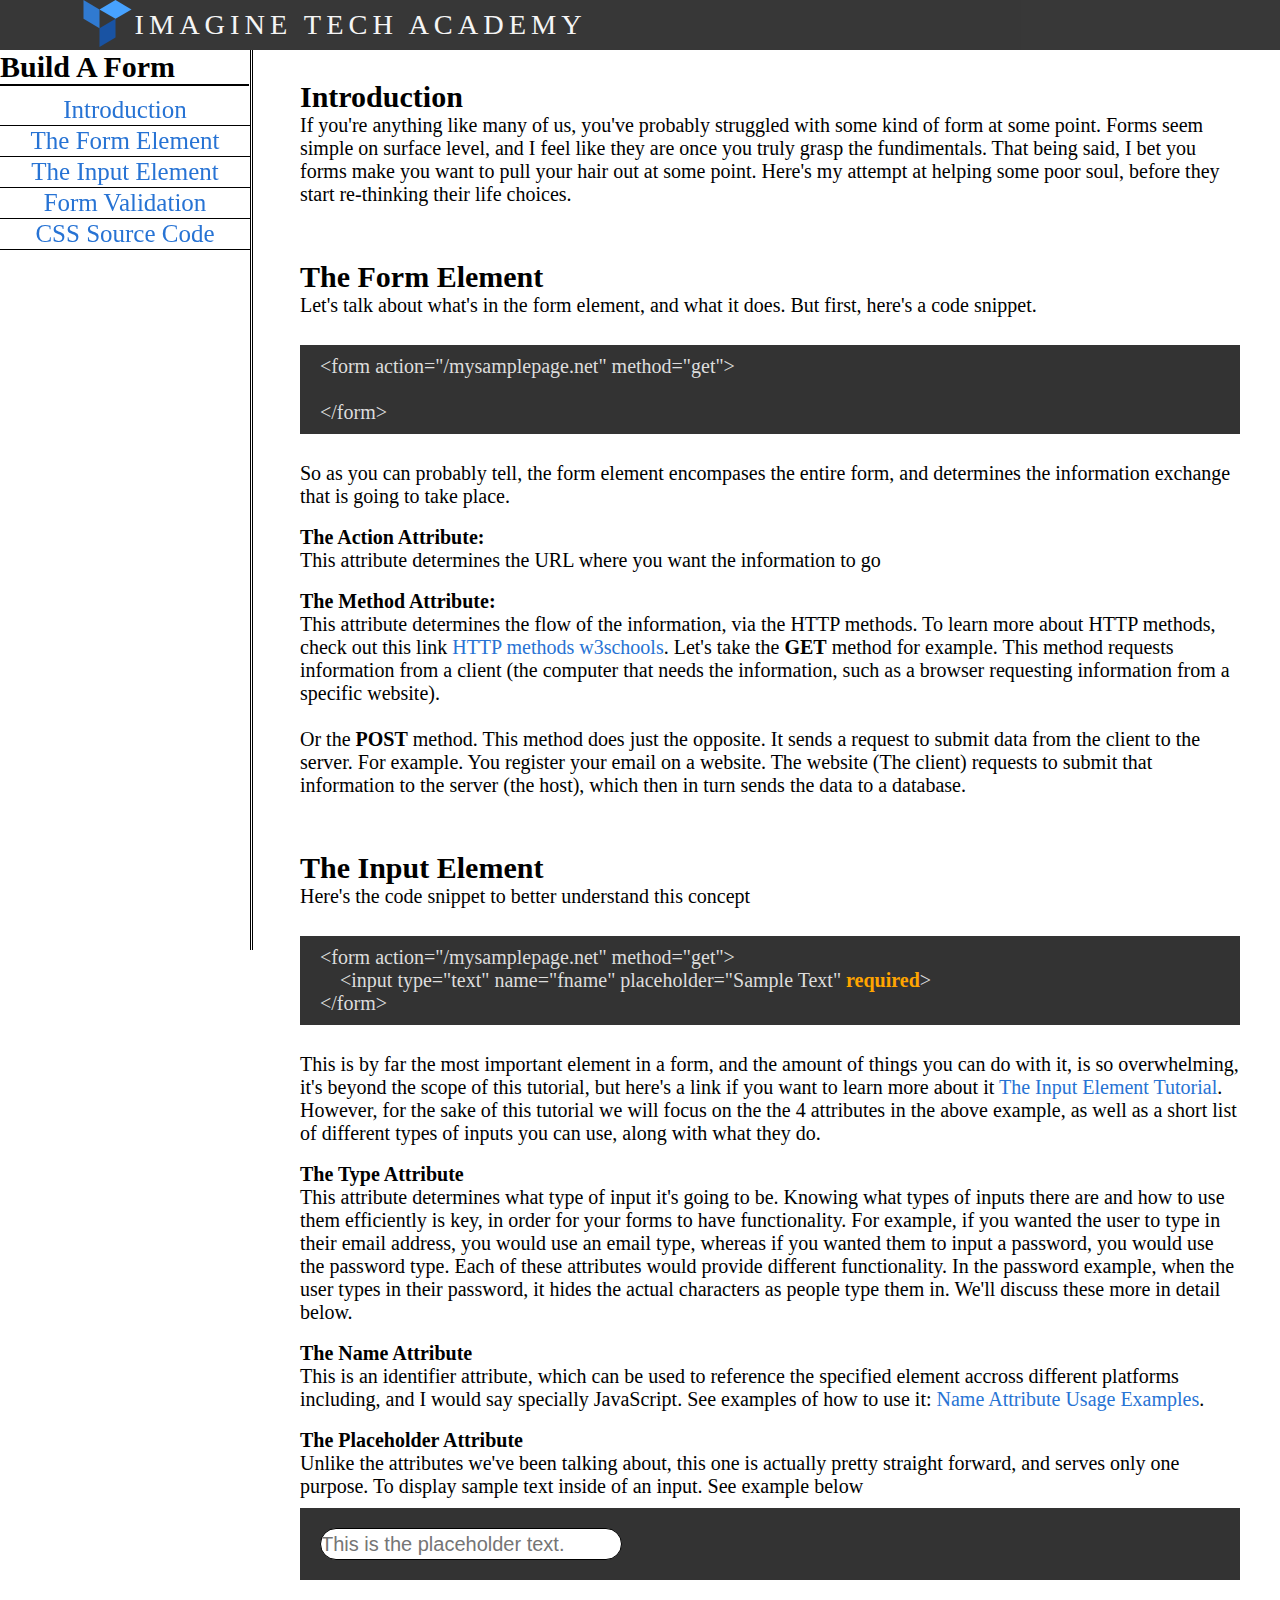
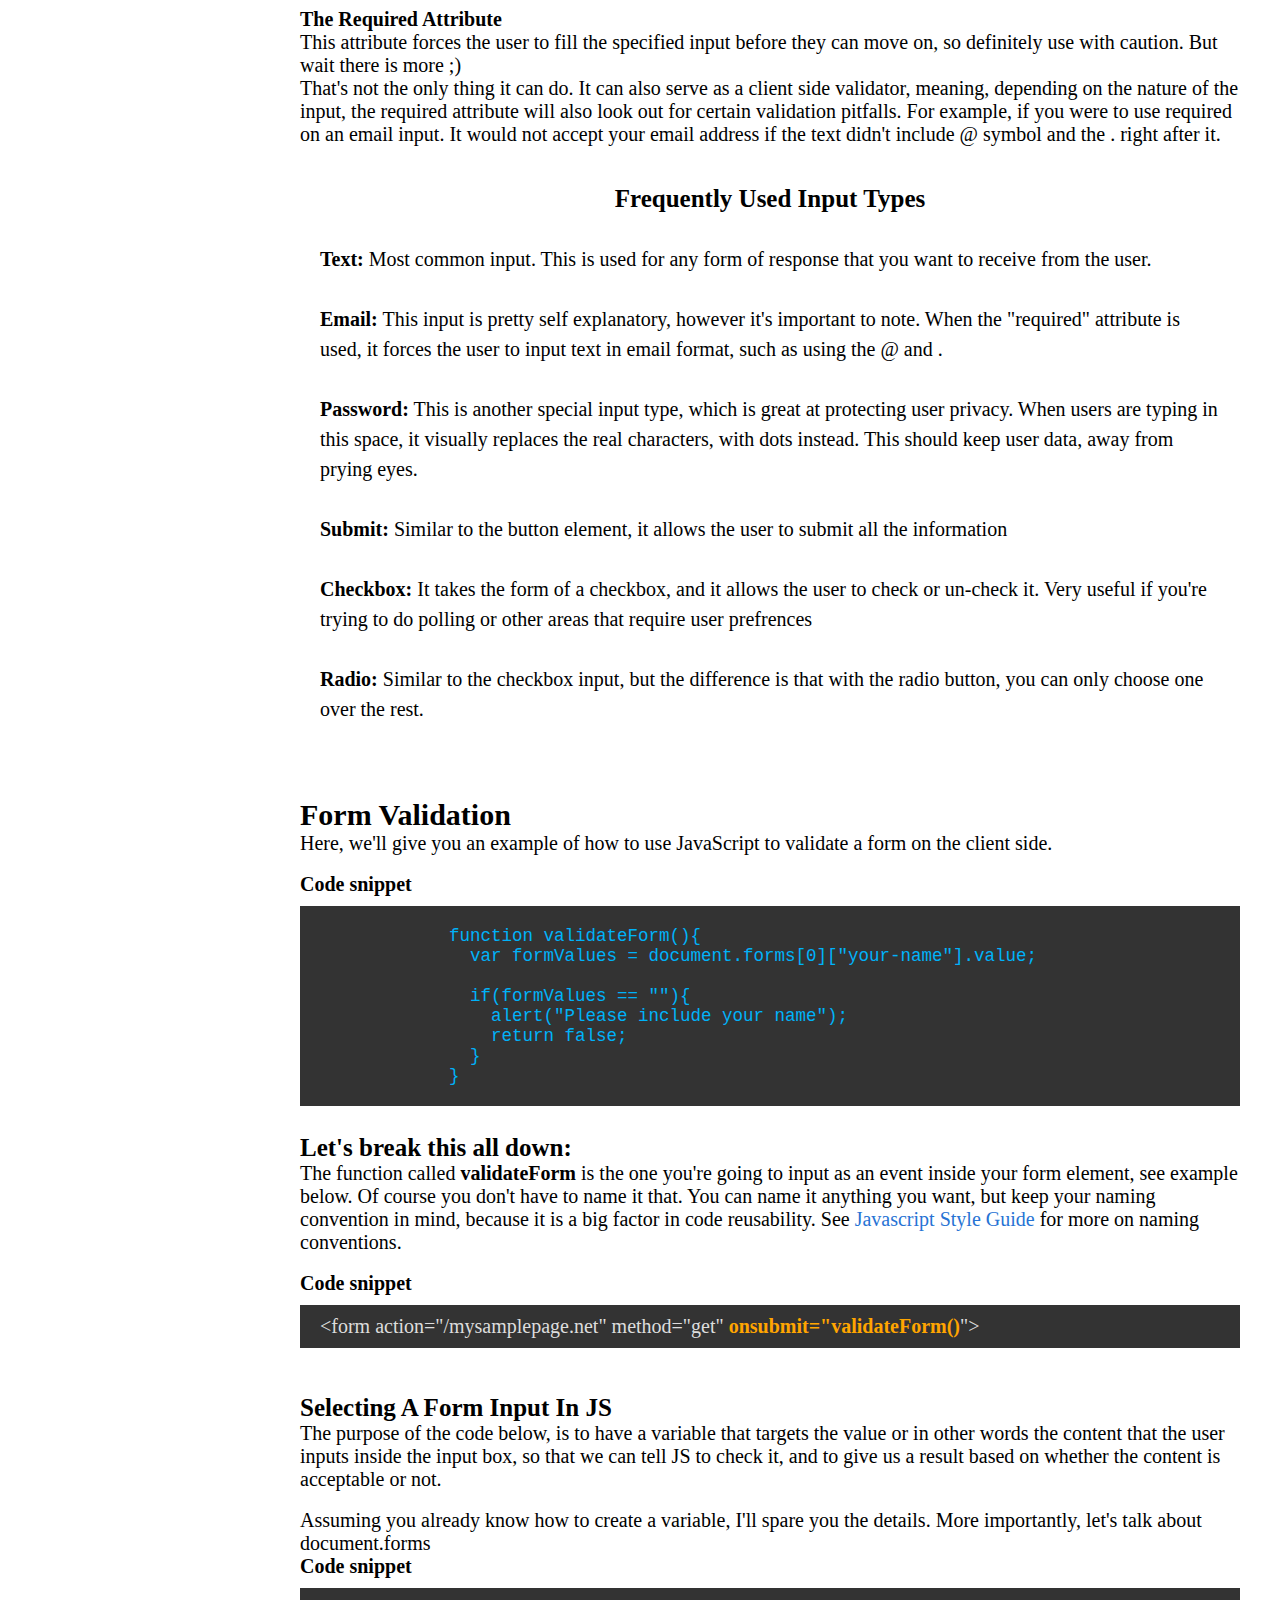
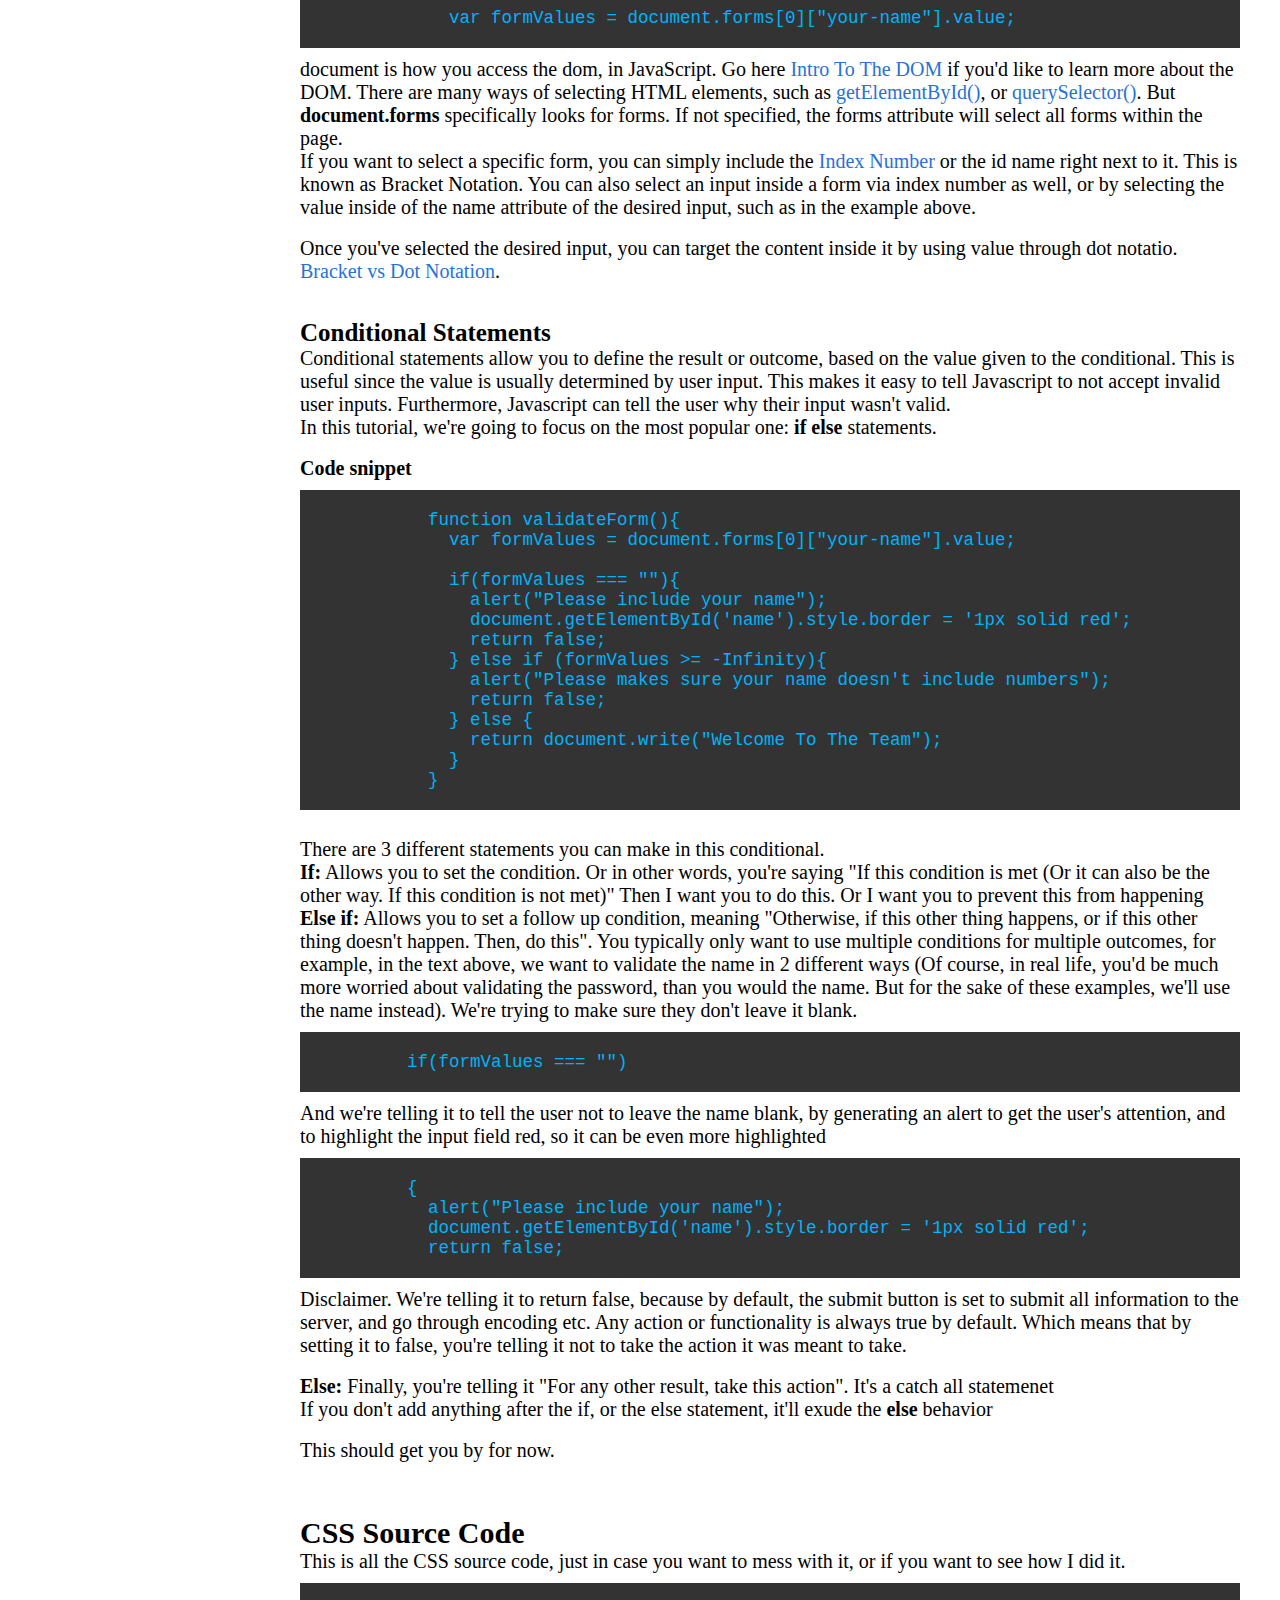
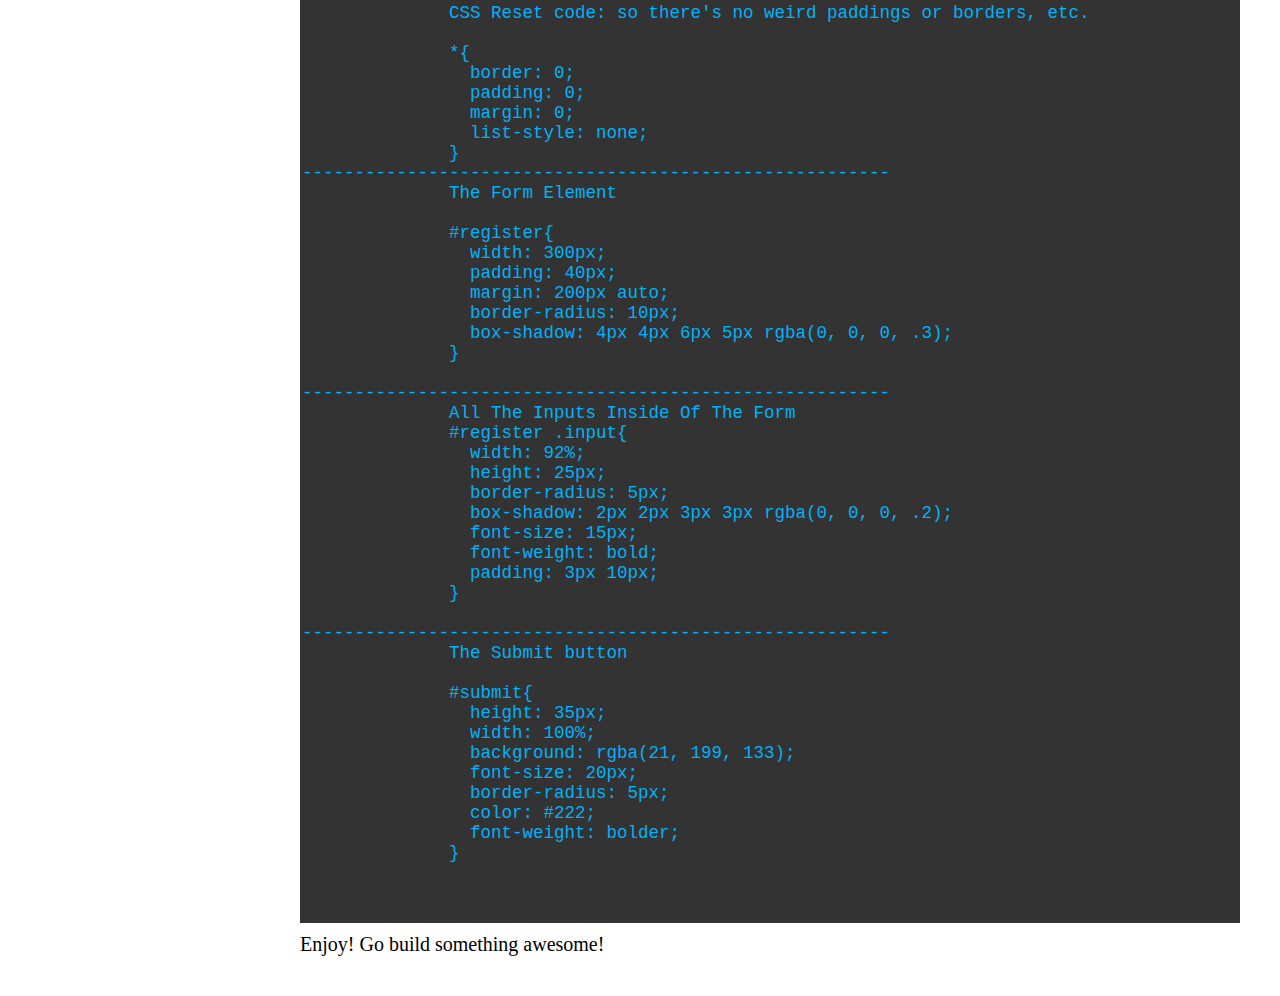
<file: index.html>
<!DOCTYPE html>
<html lang="en" dir="ltr">
  <head>
    <meta charset="utf-8">
    <title>Build A Form In HTML and CSS: The complete guide</title>
    <link rel="stylesheet" href="./index.css" type="text/css">
  </head>
  <body>
    <!-- Nav Bar -->
    <div id="page_container">

  <!-- Main Header -->
      <div id="main_header">
        <svg width="600px" height="47px" viewBox="0 0 433 47" version="1.1" xmlns="http://www.w3.org/2000/svg" xmlns:xlink="http://www.w3.org/1999/xlink">
    <!-- Generator: Sketch 52.5 (67469) - http://www.bohemiancoding.com/sketch -->
            <title>Logo Final Copy</title>
            <desc>Created with Sketch.</desc>
            <g id="Style-Guide" stroke="none" stroke-width="1" fill="none" fill-rule="evenodd">
                <g id="A4" transform="translate(-14.000000, -12.000000)">
                    <g id="Logo-Final-Copy" transform="translate(14.000000, 4.000000)">
                        <g id="Logo-Innards-Copy" transform="translate(0.000000, 8.000000)" fill-rule="nonzero">
                            <polygon id="Rectangle-7-Copy-7" fill="#004199" transform="translate(24.010093, 32.906414) rotate(-120.000000) translate(-24.010093, -32.906414) " points="15.8145246 18.9215576 32.0891406 28.3177116 32.2056605 46.8912698 15.9662663 37.5154513"></polygon>
                            <polygon id="Rectangle-7-Copy-6" fill="#1A6CCC" points="0.00608892631 0.00744326665 15.9764508 9.41846758 15.9993832 28.2071711 0.0247223039 18.8313525"></polygon>
                            <polygon id="Rectangle-7-Copy-5" fill="#3398FF" points="15.9764508 9.41846758 31.9857594 0.0196224872 47.9966584 9.43550811 32.0235492 18.8164156"></polygon>
                        </g>
                        <text id="IMAGINE-TECH" font-family="Ailerons-Regular, Ailerons" font-size="28.3516" font-weight="normal" line-spacing="34" letter-spacing="5" fill="#F4F4F4">
                            <tspan x="51" y="42">IMAGINE TECH ACADEMY</tspan>

                        </text>
                    </g>
                </g>
            </g>
        </svg>
      </div>
  <!-- End of Main Header -->

      <nav id="navbar">
        <header id="nav_header">Build A Form</header>

        <section id="nav_bar_nav">
          <a class="nav-link" href="#introduction">Introduction</a>
          <a class="nav-link" href="#the_form_element">The Form Element</a>
          <a class="nav-link" href="#the_input_element">The Input Element</a>
          <a class="nav-link" href="#form_validation">Form Validation</a>
          <a class="nav-link" href="#css_source_code">CSS Source Code</a>
        </section>
      </nav>

      <main id="main-doc">
        <section id="introduction" class="main-section">
          <header >Introduction</header>
          <p>If you're anything like many of us, you've probably struggled with some kind of form at some point. Forms seem simple on surface level, and I feel like they are once you truly grasp the fundimentals. That being said, I bet you forms make you want to pull your hair out at some point. Here's my attempt at helping some poor soul, before they start re-thinking their life choices.</p>
        </section><br><br><br>

        <section id="the_form_element" class="main-section">
          <header>The Form Element</header>
          <p>Let's talk about what's in the form element, and what it does. But first, here's a code snippet.</p><br>
          <p class="code-snippet">
              &nbsp;  &lt;form action="/mysamplepage.net" method="get"&gt;<br><br>

              &nbsp;  &lt;/form&gt;
          </p><br>
          <p>So as you can probably tell, the form element encompases the entire form, and determines the information exchange that is going to take place.</p><br>

          <p style="font-weight:bolder">The Action Attribute:</p>
          <p>This attribute determines the URL where you want the information to go</p><br>

          <p style="font-weight: bolder;">The Method Attribute:</p>
          <p>
            This attribute determines the flow of the information, via the HTTP methods. To learn more about HTTP methods, check out this link <a href="https://www.w3schools.com/tags/ref_httpmethods.asp" target="_blank">HTTP methods w3schools</a>.
            Let's take the <span style='font-weight: bold'>GET</span> method for example. This method requests information from a client (the computer that needs the information, such as a browser requesting information from a specific website). <br><br>

            Or the <span style='font-weight: bold'>POST</span> method. This method does just the opposite. It sends a request to submit data from the client to the server. For example. You register your email on a website. The website (The client) requests to submit that information to the server (the host), which then in turn sends the data to a database.
          </p>
        </section><br><br><br>

        <section id="the_input_element" class="main-section">
          <header>The Input Element</header>
          <p>Here's the code snippet to better understand this concept</p><br>
          <p class="code-snippet">
              &nbsp;  &lt;form action="/mysamplepage.net" method="get"&gt;<br>
              &nbsp;  &nbsp;  &nbsp;  &lt;input type="text" name="fname" placeholder="Sample Text" <span style="color: orange">required</span>&gt;<br>
              &nbsp;  &lt;/form&gt;
          </p><br>

          <p>This is by far the most important element in a form, and the amount of things you can do with it, is so overwhelming, it's beyond the scope of this tutorial, but here's a link if you want to learn more about it <a href="https://www.w3schools.com/tags/tag_input.asp" target="_blank">The Input Element Tutorial</a>. However, for the sake of this tutorial we will focus on the the 4 attributes in the above example, as well as a short list of different types of inputs you can use, along with what they do.
          </p><br>

          <p style="font-weight: bold">The Type Attribute</p>
          <p>This attribute determines what type of input it's going to be. Knowing what types  of inputs there are and how to use them efficiently is key, in order for your forms to have functionality. For example, if you wanted the user to type in their email address, you would use an email type, whereas if you wanted them to input a password, you would use the password type. Each of these attributes would provide different functionality. In the password example, when the user types in their password, it hides the actual characters as people type them in. We'll discuss these more in detail below.</p>
          <br>

          <p style="font-weight: bold">The Name Attribute</p>
          <p>This is an identifier attribute, which can be used to reference the specified element accross different platforms including, and I would say specially JavaScript. See examples of how to use it: <a href="https://www.w3schools.com/tags/att_name.asp">Name Attribute Usage Examples</a>.</p><br>

          <p style="font-weight: bold">The Placeholder Attribute</p>
          <p>Unlike the attributes we've been talking about, this one is actually pretty straight forward, and serves only one purpose. To display sample text inside of an input. See example below</p>
          <p class="code-snippet">
            <input id="sample-input" type="text" style="font-size: 20px" placeholder="This is the placeholder text. ">
          </p><br>

          <p style="font-weight: bold">The Required Attribute</p>
          <p>This attribute forces the user to fill the specified input before they can move on, so definitely use with caution. But wait there is more ;)  <br>
          That's not the only thing it can do. It can also serve as a client side validator, meaning, depending on the nature of the input, the required attribute will also look out for certain validation pitfalls. For example, if you were to use required on an email input. It would not accept your email address if the text didn't include @ symbol and the . right after it.
        </p><br>

          <article>
            <p  style="text-align: center; font-weight: bolder; font-size: 25px;">Frequently Used Input Types</p><hr /><br>

            <ul>
              <li><span>Text:</span> Most common input. This is used for any form of response that you want to receive from the user.</li><br>

              <li><span>Email:</span> This input is pretty self explanatory, however it's important to note. When the "required" attribute is used, it forces the user to input text in email format, such as using the @ and .</li><br>

              <li><span>Password:</span> This is another special input type, which is great at protecting user privacy. When users are typing in this space, it visually replaces the real characters, with dots instead. This should keep user data, away from prying eyes.</li><br>

              <li><span>Submit:</span> Similar to the button element, it allows the user to submit all the information</li><br>

              <li><span>Checkbox:</span> It takes the form of a checkbox, and it allows the user to check or un-check it. Very useful if you're trying to do polling or other areas that require user prefrences </li><br>

              <li><span>Radio:</span> Similar to the checkbox input, but the difference is that with the radio button, you can only choose one over the rest.</li>
            </ul>
          </article>

        </section><br><br><br>

        <section id="form_validation" class="main-section">
          <header>Form Validation</header>
          <p>Here, we'll give you an example of how to use JavaScript to validate a form on the client side.</p><br>
          <p class="snippet-text">Code snippet</p>
          <pre><code>
              function validateForm(){
                var formValues = document.forms[0]["your-name"].value;

                if(formValues == ""){
                  alert("Please include your name");
                  return false;
                }
              }
            </code></pre><br>

          <p  class="sub-title">Let's break this all down:</p>
          <p>The function called <b>validateForm</b> is the one you're going to input as an event inside your form element, see example below. Of course you don't have to name it that. You can name it anything you want, but keep your naming convention in mind, because it is a big factor in code reusability. See <a href="https://www.w3schools.com/js/js_conventions.asp">Javascript Style Guide</a> for more on naming conventions.</p><br>

          <p class="snippet-text">Code snippet</p>
          <p class="code-snippet">
            &nbsp;  &lt;form action="/mysamplepage.net" method="get" <span style="color: orange">onsubmit="validateForm()</span>"&gt;
          </p><br>
          <p class="sub-title"></p><br>

          <p class=sub-title>Selecting A Form Input In JS</p>
          <p>The purpose of the code below, is to have a variable that targets the value or in other words the content that the user inputs inside the input box, so that we can tell JS to check it, and to give us a result based on whether the content is acceptable or not.</p><br>
          <p>Assuming you already know how to create a variable, I'll spare you the details. More importantly, let's talk about document.forms</p>

          <p class="snippet-text">Code snippet</p>
          <pre><code>
              var formValues = document.forms[0]["your-name"].value;
          </code></pre>

          <p>document is how you access the dom, in JavaScript. Go here <a href="https://developer.mozilla.org/en-US/docs/Web/API/Document_Object_Model/Introduction">Intro To The DOM</a> if you'd like to learn more about the DOM. There are many ways of selecting HTML elements, such as <a href="https://developer.mozilla.org/en-US/docs/Web/API/Document/getElementById">getElementById()</a>, or <a href="https://www.w3schools.com/jsref/met_document_queryselector.asp">querySelector()</a>. But <b>document.forms</b> specifically looks for forms. If not specified, the forms attribute will select all forms within the page.</p>
          <p>If you want to select a specific form, you can simply include the <a href="https://www.w3schools.com/js/js_arrays.asp">Index Number</a> or the id name right next to it. This is known as Bracket Notation.
          You can also select an input inside a form via index number as well, or by selecting the value inside of the name attribute of the desired input, such as in the example above.</p><br>
          <p>Once you've selected the desired input, you can target the content inside it by using value through dot notatio. <a href="https://codeburst.io/javascript-quickie-dot-notation-vs-bracket-notation-333641c0f781">Bracket vs Dot Notation</a>.</p><br><br>

          <p class=sub-title>Conditional Statements</p>
          <p>Conditional statements allow you to define the result or outcome, based on the value given to the conditional. This is useful since the value is usually determined by user input. This makes it easy to tell Javascript to not accept invalid user inputs. Furthermore, Javascript can tell the user why their input wasn't valid.</p>
          <p>In this tutorial, we're going to focus on the most popular one: <b>if else </b>statements.</p><br>

          <p class="snippet-text">Code snippet</p>
          <pre><code>
            function validateForm(){
              var formValues = document.forms[0]["your-name"].value;

              if(formValues === ""){
                alert("Please include your name");
                document.getElementById('name').style.border = '1px solid red';
                return false;
              } else if (formValues >= -Infinity){
                alert("Please makes sure your name doesn't include numbers");
                return false;
              } else {
                return document.write("Welcome To The Team");
              }
            }
        </code></pre><br>
        <p>There are 3 different statements you can make in this conditional. <br>
          <b>If:</b> Allows you to set the condition. Or in other words, you're saying "If this condition is met (Or it can also be the other way. If this condition is not met)" Then I want you to do this. Or I want you to prevent this from happening <br>
          <b>  Else if:</b> Allows you to set a follow up condition, meaning "Otherwise, if this other thing happens, or if this other thing doesn't happen. Then, do this". You typically only want to use multiple conditions for multiple outcomes, for example, in the text above, we want to validate the name in 2 different ways (Of course, in real life, you'd be much more worried about validating the password, than you would the name. But for the sake of these examples, we'll use the name instead). We're trying to make sure they don't leave it blank.
        </p>

        <pre><code>
          if(formValues === "")
        </code></pre>
        <p>And we're telling it to tell the user not to leave the name blank, by generating an alert to get the user's attention, and to highlight the input field red, so it can be even more highlighted</p>

        <pre><code>
          {
            alert("Please include your name");
            document.getElementById('name').style.border = '1px solid red';
            return false;
        </code></pre>

        <p>Disclaimer. We're telling it to return false, because by default, the submit button is set to submit all information to the server, and go through encoding etc. Any action or functionality is always true by default. Which means that by setting it to false, you're telling it not to take the action it was meant to take.</p><br>


        <p><b>Else:</b> Finally, you're telling it "For any other result, take this action". It's a catch all statemenet</p>
        <p>If you don't add anything after the if, or the else statement, it'll exude the <b>else</b> behavior</p><br>
        <p>This should get you by for now.</p>
        </section><br><br><br>
        <!-- All 5 code elements are going to go here -->
        <section class="main-section" id="css_source_code">
          <header>CSS Source Code</header>
          <p>This is all the  CSS source code, just in case you want to mess with it, or if you want to see  how I did it.</p>
          <pre>
            <code>
              CSS Reset code: so there's no weird paddings or borders, etc.

              *{
                border: 0;
                padding: 0;
                margin: 0;
                list-style: none;
              }
--------------------------------------------------------
              The Form Element

              #register{
                width: 300px;
                padding: 40px;
                margin: 200px auto;
                border-radius: 10px;
                box-shadow: 4px 4px 6px 5px rgba(0, 0, 0, .3);
              }

--------------------------------------------------------
              All The Inputs Inside Of The Form
              #register .input{
                width: 92%;
                height: 25px;
                border-radius: 5px;
                box-shadow: 2px 2px 3px 3px rgba(0, 0, 0, .2);
                font-size: 15px;
                font-weight: bold;
                padding: 3px 10px;
              }

--------------------------------------------------------
              The Submit button

              #submit{
                height: 35px;
                width: 100%;
                background: rgba(21, 199, 133);
                font-size: 20px;
                border-radius: 5px;
                color: #222;
                font-weight: bolder;
              }


            </code></pre>
        </section>
        <p>Enjoy! Go build something awesome!</p>
      </main>
    </div>

  </body>
</html>
</file>
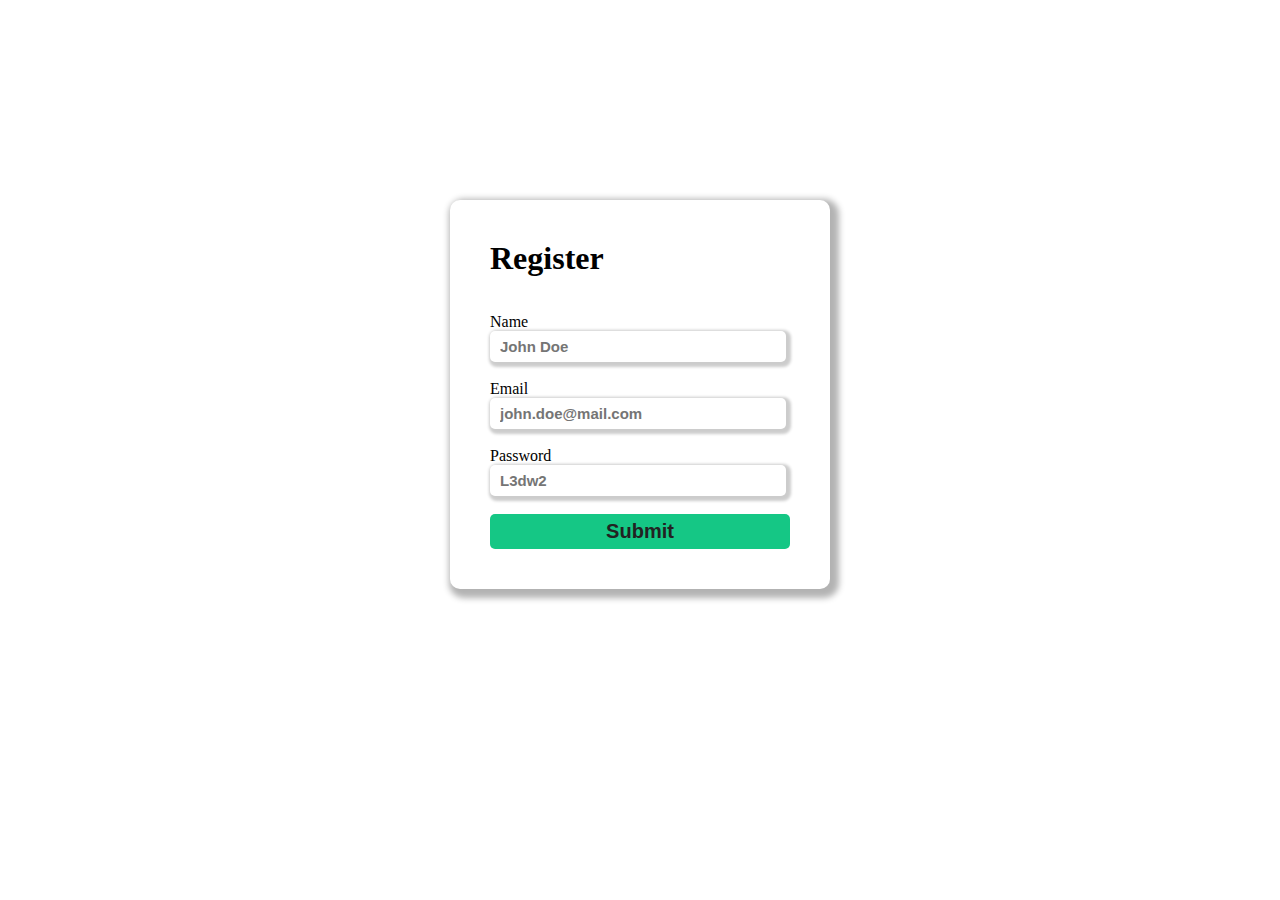
<file: sample/sample.html>
<!DOCTYPE html>
<html lang="en" dir="ltr">
  <head>
    <meta charset="utf-8">
    <title>Form Sample</title>
    <link rel="stylesheet" href="./sample.css">
    <script type="text/javascript" src="./sample.js"></script>
  </head>
  <body>
    <form id="register" action="youtube.com" method="post" onsubmit="return validateForm()" name="registration">
      <h1>Register</h1><br><br>
      <label for="name">Name</label><br>
      <input class="input" type="text" id="name" name="your-name" placeholder="John Doe"><br><br>

      <label for="email">Email</label>
      <input class="input" name="email" type="email" id="email" placeholder="john.doe@mail.com" required><br><br>

      <label for="password">Password</label>
      <input class="input" name="password" type="password" id="password" placeholder="L3dw2" required><br><br>

      <input id="submit" type="submit" placeholder="Submit Info">
    </form>
  </body>
</html>
</file>
<file: index.css>
*{
  border: 0;
  margin: 0;
  list-style: none;
  padding: 0;
}

a{
  text-decoration: none;
}

#main_header{
  height: 50px;
  background: #222;
  opacity: .9;
  position: fixed;
  top: 0;
  width: 100%;
  color: #eee;
  display: block;
}

header{
  font-size: 30px;
  font-weight: bolder;
}

p{
  font-size: 20px;
}

#main-doc{
  margin: 80px 40px 40px 300px;
}

.main-section:target{
  border: .5px solid black;
  padding: 4px;
}

#navbar{
  border-right: 3px double black;
  width: 250px;
  position: fixed;
  top: 50px;
  left: 0;
  overflow-x: hidden;
  height: 100%;
}

#nav_header{
  border-bottom: 2px solid black;
  position: fixed;
  width: 249px;
  background: white;
}

#nav_bar_nav{
  margin-top: 45px;

}

#nav_bar_nav a{
  color: rgba(39 115 212);
  display: block;
  border-bottom: .2px solid black;
  text-align: center;
  line-height: 30px;
  font-size: 25px;
}

#nav_bar_nav a:hover{
  color: rgba(74 150 247);
  transition: .5s;
}

.code-snippet{
  background: #333;
  padding: 10px;
  margin: 10px 0;
  color: #ddd;
}

.snippet-text{
  font-weight: bold;
}

.sub-title{
  font-weight: bolder;
  font-size: 25px;
}

span{
  font-weight: bold;
}

article{
  padding: 20px;
  font-size: 20px;
  line-height: 30px;
}

#sample-input{
  margin: 10px;
  height: 30px;
  width: 300px;
  display: block;
  border: 1px solid black;
  border-radius: 20px;
}

pre{
  color: rgba(0, 178, 249);
  font-size: 17.5px;
  background: #333;
  padding: 0 2px;
  margin: 10px 0;
}

a{
  list-style: none;
  color: rgba(39 115 212);
}

@media(max-width: 930px){
  #navbar{
    width: 100%;
    display: block;
  }

  #nav_bar_nav{
    background: #222;
    position: static;
    margin-top: 0;
    text-align: center;
  }

  #nav_header{
    display: none;
  }

  #main-doc{
    margin: 210px 15px 40px 15px;
  }

  #main_header{
    height: 50px;
    background: #222;
    opacity: .9;
    position: fixed;
    top: 0;
    width: 100%;
    color: #eee;
    display: block;
  }

  code{
    font-size: 12px;
  }

  .code-snippet{
    font-size: 18px;
  }
}

@media (max-width: 610px){
  code{
    font-size: 7px;
  }

  .code-snippet{
    font-size: 12px;
  }
}
</file>
<file: sample/sample.css>
*{
  border: 0;
  padding: 0;
  margin: 0;
  list-style: none;
}

#register{
  width: 300px;
  padding: 40px;
  margin: 200px auto;
  border-radius: 10px;
  box-shadow: 4px 4px 6px 5px rgba(0, 0, 0, .3);
}

#register .input{
  width: 92%;
  height: 25px;
  border-radius: 5px;
  box-shadow: 2px 2px 3px 3px rgba(0, 0, 0, .2);
  font-size: 15px;
  font-weight: bold;
  padding: 3px 10px;
}

#submit{
  height: 35px;
  width: 100%;
  background: rgba(21, 199, 133);
  font-size: 20px;
  border-radius: 5px;
  color: #222;
  font-weight: bolder;
}
</file>
